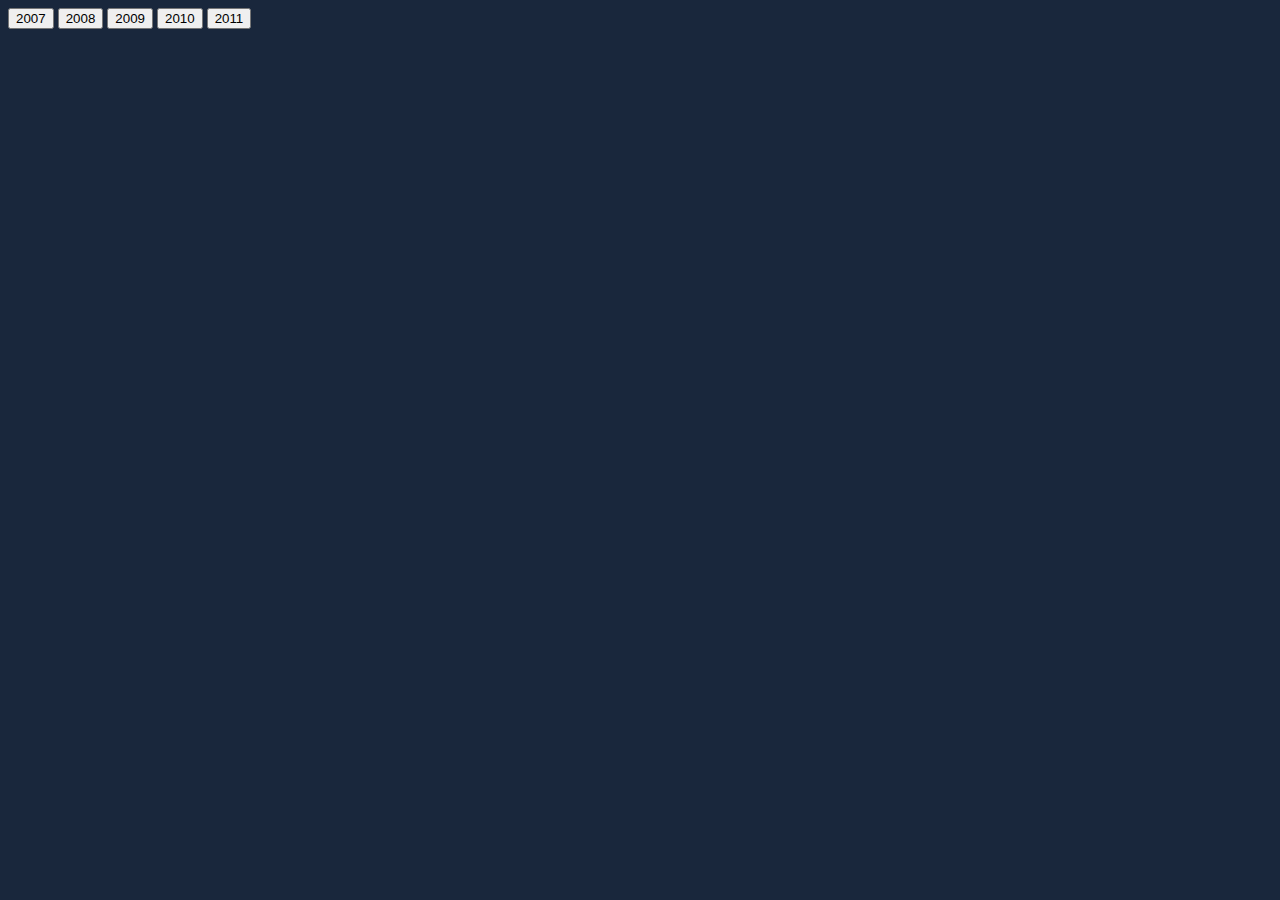
<file: index.html>
<!DOCTYPE html>
<html lang="en">
    <head>
        <meta charset="utf-8">
        <title>What Shines Above Hollywood</title>
        <link rel="stylesheet" type="text/css" href="css/style.css" >
        <script src="https://d3js.org/d3.v4.js"></script>
    </head>

    <body bgcolor="#19273C">
        
        <div id="hollywood_sequel"></div>
        <button id="y2007">2007</button>
		<button id="y2008">2008</button>
		<button id="y2009">2009</button>
		<button id="y2010">2010</button>
		<button id="y2011">2011</button>
        
        <script type="text/javascript" src="js/script.js"></script>

     </body>
</html>
</file>
<file: css/style.css>
<link href="https://fonts.googleapis.com/css?family=Overpass&display=swap" rel="stylesheet">
.axis line{ stroke: var(--darkgray); }
.axis path{ stroke: var(--darkgray); }
.axis text{ fill: var(--lightgray); font-family: 'Overpass', sans-serif; font-size: 12px; } 
.line { fill: none; stroke: var(--darkgray); stroke-width: 1.2; }
.tooltip {-webkit-touch-callout: none;
        -webkit-user-select: none;
        -moz-user-select: none;
        -ms-user-select: none;
        user-select: none;
        pointer-events: none;
        font-family: "Overpass", sans-serif;
        fill: var(--lightgray);
        font-size: 12px;
}
path {fill:none;stroke:var(--darkgray); stroke-width: 1.2; }
svg text {
        -webkit-touch-callout: none;
        -webkit-user-select: none;
        -moz-user-select: none;
        -ms-user-select: none;
        user-select: none;
        pointer-events: none;
}
.p {
    font-family: "Overpass", sans-serif;
    fill: var(--lightgray);
    font-size: 12px;
}
.hollow {
    stroke: var(--lightgray);
    stroke-width: 1.2   px;
    fill: var(--darkgray);
    fill-opacity: 0;
}
:root {
    --lightgray: #8C9696;
    --darkgray: #424747;
}
</file>
